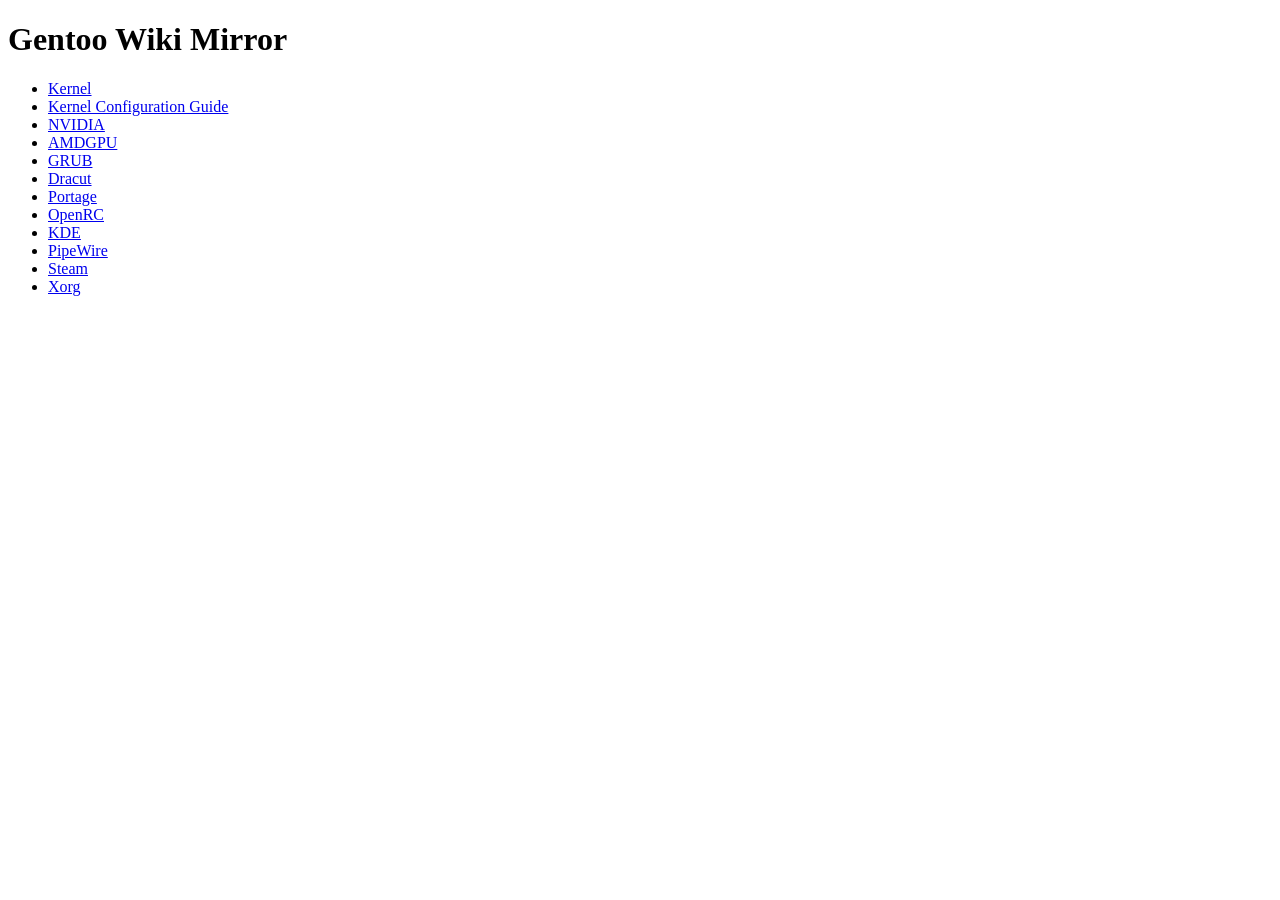
<file: index.html>
<!DOCTYPE html>
<html lang="pt-BR">
<head>
    <meta charset="UTF-8">
    <title>Gentoo Wiki Mirror</title>
</head>
<body>
    <h1>Gentoo Wiki Mirror</h1>

    <ul>
        <li><a href="wiki.gentoo.org/wiki/Kernel.html">Kernel</a></li>
        <li><a href="wiki.gentoo.org/wiki/Kernel/Gentoo_Kernel_Configuration_Guide.html">Kernel Configuration Guide</a></li>
        <li><a href="wiki.gentoo.org/wiki/NVIDIA.html">NVIDIA</a></li>
        <li><a href="wiki.gentoo.org/wiki/AMDGPU.html">AMDGPU</a></li>
        <li><a href="wiki.gentoo.org/wiki/GRUB.html">GRUB</a></li>
        <li><a href="wiki.gentoo.org/wiki/Dracut.html">Dracut</a></li>
        <li><a href="wiki.gentoo.org/wiki/Portage.html">Portage</a></li>
        <li><a href="wiki.gentoo.org/wiki/OpenRC.html">OpenRC</a></li>
        <li><a href="wiki.gentoo.org/wiki/KDE.html">KDE</a></li>
        <li><a href="wiki.gentoo.org/wiki/PipeWire.html">PipeWire</a></li>
        <li><a href="wiki.gentoo.org/wiki/Steam.html">Steam</a></li>
        <li><a href="wiki.gentoo.org/wiki/Xorg.html">Xorg</a></li>
    </ul>
</body>
</html>
</file>
